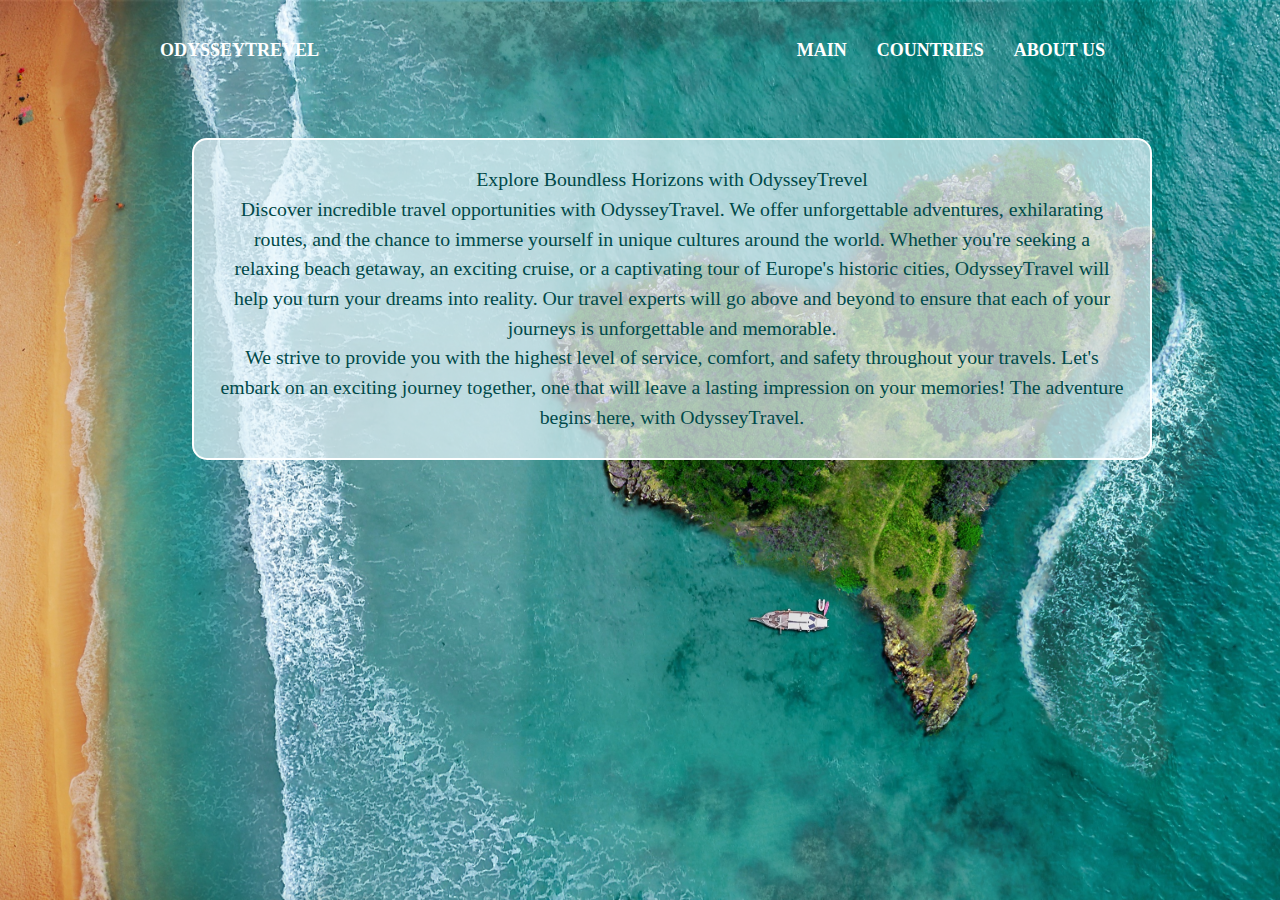
<file: index.html>
<!DOCTYPE html>
<html lang="en">
  <head>
    <meta charset="UTF-8" />
    <meta name="viewport" content="width=device-width, initial-scale=1.0" />
    <title>OdysseyTravel</title>
    <link rel="stylesheet" href="css/style.css" />
  </head>
  <body>
    <!-- Верхняя часть сайта -->
    <header>
      <!-- Контейнер для задания общей ширины сайта -->
      <div class="conteiner">
        <!-- Логотип -->
        <div class="logo"><a href="#">OdysseyTrevel</a></div>
        <!-- Меню -->
        <ul class="menu__list">
          <li class="menu__item"><a href="index.html">Main</a></li>
          <li class="menu__item">
            <a href="pages/Countries.html">Countries</a>
            <!-- Выпадающиее меню -->
            <ul class="submenu">
              <li class="submenu__item">
                <a href="pages/Countries.html#Dominican">Dominican Republic</a>
              </li>
              <li class="submenu__item">
                <a href="pages/Countries.html#Caribbean">Caribbean</a>
              </li>
              <li class="submenu__item">
                <a href="pages/Countries.html#Mallorca">Mallorca</a>
              </li>
              <li class="submenu__item">
                <a href="pages/Countries.html#Bermudas">Bermudas</a>
              </li>
            </ul>
          </li>
          <li class="menu__item"><a href="#">About us</a></li>
        </ul>
      </div>
    </header>
    <!-- Блок с привествием -->
    <main class="conteiner main">
      <h1>Explore Boundless Horizons with OdysseyTrevel</h1>
      <p>
        Discover incredible travel opportunities with OdysseyTravel. We offer
        unforgettable adventures, exhilarating routes, and the chance to immerse
        yourself in unique cultures around the world. Whether you're seeking a
        relaxing beach getaway, an exciting cruise, or a captivating tour of
        Europe's historic cities, OdysseyTravel will help you turn your dreams
        into reality. Our travel experts will go above and beyond to ensure that
        each of your journeys is unforgettable and memorable. <br />
        We strive to provide you with the highest level of service, comfort, and
        safety throughout your travels. Let's embark on an exciting journey
        together, one that will leave a lasting impression on your memories! The
        adventure begins here, with OdysseyTravel.
      </p>
    </main>
  </body>
</html>
</file>
<file: css/style.css>
* {
  box-sizing: border-box;
}
html,
body,
div,
h1,
h2,
p,
a,
img,
center,
ul,
li,
article,
header,
section {
  margin: 0;
  padding: 0;
  border: 0;
  font-size: 100%;
  font: inherit;
  vertical-align: baseline;
  text-decoration: none;
}
article,
header,
section {
  display: block;
}
ol,
ul {
  list-style: none;
}
html {
  font-size: 18px;
}
body {
  line-height: 1;
  background-color: rgb(36, 36, 36);
  background-image: url("../images/background.jpg");
  background-attachment: fixed;
  background-repeat: no-repeat;
  background-size: cover;
}
.conteiner {
  display: flex;
  align-items: center;
  justify-content: space-between;
  width: 75%;
  margin: 2% auto;
}
.logo a {
  text-transform: uppercase;
  text-decoration: none;
  color: #ffffff;
  font-weight: 700;
}
.menu__list {
  display: flex;
}
.menu__item {
  padding: 15px;
}
.menu__item a {
  text-decoration: none;
  color: #ffffff;
  text-transform: uppercase;
  font-weight: 700;
}
.menu__item a:hover {
  border: 2px solid white;
  padding: 5px;
  border-radius: 5px;
  transition: all 0.2s;
  background-color: rgba(255, 255, 255, 0.3);
  color: #004949;
}
.submenu {
  display: none;
  position: absolute;
  margin-top: 15px;
}
.submenu__item {
  padding: 5px;
}
.menu__item:hover .submenu {
  display: block;
}
.main {
  display: flex;
  flex-direction: column;
  justify-content: center;
  align-items: center;
  font-size: 1.1rem;
  font-weight: 500;
  color: #004949;
  padding: 2% 2%;
  margin: 5% 15%;
  line-height: 1.5em;
  text-align: center;
  border: 2px solid rgb(255, 255, 255);
  border-radius: 15px;
  background-color: rgba(234, 246, 252, 0.7);
}
.main h2,
img {
  font-size: 2em;
  margin: 2% auto;
  font-weight: 700;
}
main img {
  width: 50%;
  border-radius: 15px;
}
.main a {
  color: #004949;
  font-weight: 900;
  align-self: flex-end;
}
.scroll-to-top {
  position: fixed;
  bottom: 20px;
  right: 20px;
  font-weight: 900;
  background-color: #ffffff;
  padding: 10px 15px;
  border-radius: 5px;
  cursor: pointer;
  z-index: 9999;
}
</file>
